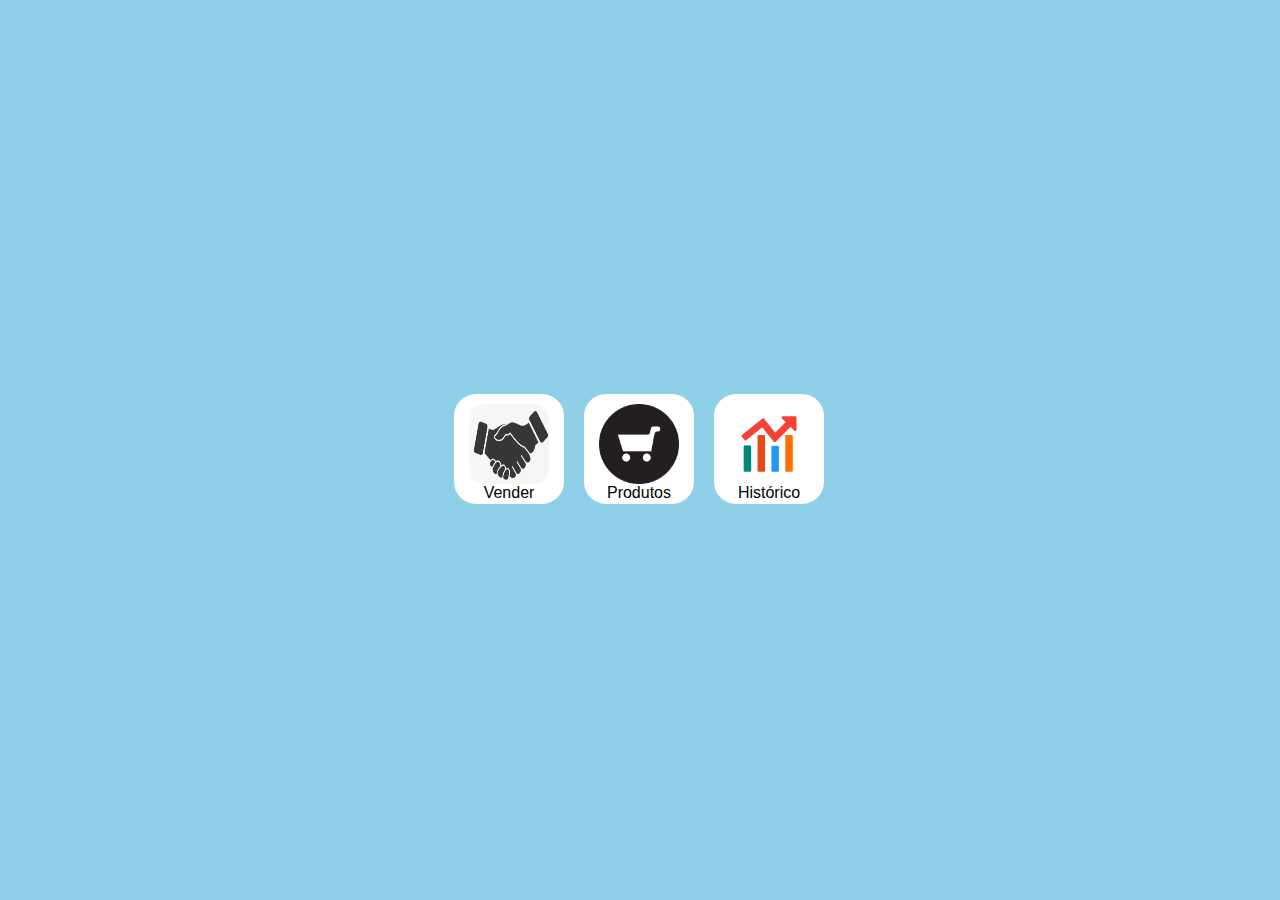
<file: index.html>
<!DOCTYPE html>
<html lang="pt-BR">
	<head>
		<meta charset="UTF-8" />
		<meta http-equiv="X-UA-Compatible" content="IE=edge" />
		<meta name="viewport" content="width=device-width, initial-scale=1, minimum-scale=1, maximum-scale=1">

		<link rel="manifest" href="/app.webmanifest" />
		<link rel="stylesheet" href="/css/index.css" />
		<link rel="stylesheet" href="/css/mandatory.css" />
		<script> // just in the main one
			if ('serviceWorker' in navigator) {
				navigator.serviceWorker.register('/sw.js')
				  .then(function(registration) {
					// Registration was successful
					console.log('ServiceWorker registration successful with scope: ' + registration.scope);
				  }).catch(function(err) {
					// registration failed :(
						console.log('ServiceWorker registration failed: ', err);
				  });
			}else{
				console.log("Service Worker not supported");
			}
			  
		</script>
		<title>Online Index</title>

	</head>
	<body>
		<div class="escolhas">
			<div class="escolha">
				<a href="/pages/vendas/index.html"> <img src="/imgs/handshake.png" alt="vender" />Vender </a>
			</div>
			<div class="escolha">
				<a href="/pages/produtos/index.html"> <img src="/imgs/carrinho.png" alt="produtos" />Produtos </a>
			</div>
			<div class="escolha">
				<a href="/pages/historico/index.html"> <img src="/imgs/grafico.png" alt="graficos" />Histórico </a>
			</div>
		</div>
		<script src="/js/libraries/jquery.min.js"></script>
		<script src="/js/mandatory.js"></script>
		
	</body>
</html>
</file>
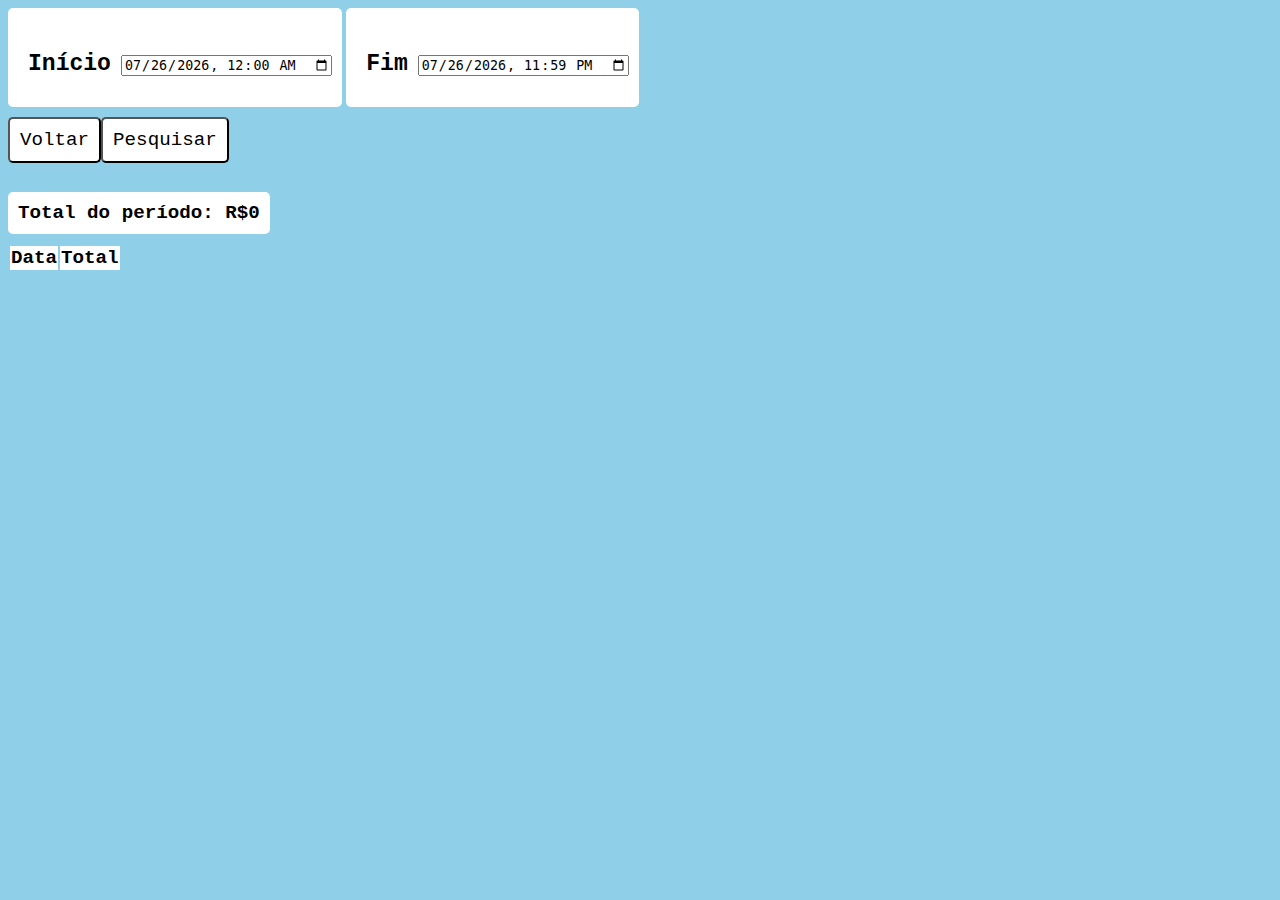
<file: pages/historico/index.html>
<!DOCTYPE html>
<html lang="pt">
<head>
    <meta charset="UTF-8">
    <meta http-equiv="X-UA-Compatible" content="IE=edge">
    <meta name="viewport" content="width=device-width, initial-scale=1.0">
    <link rel="stylesheet" href="/css/mandatory.css">
    <link rel="stylesheet" href="/css/historico.css">
    <script src="/js/libraries/jquery.min.js"></script>
    <script src="/js/mandatory.js"></script>
    <title>Document</title>
</head>
<body>
    <div class="foo1"><H3>Início</H3><input type="datetime-local" id="date_start"></div>
    <div class="foo2"><H3>Fim</H3><input type="datetime-local" id="date_end"></div>
    <script>
        
        document.getElementById("date_start").value = new Date().toISOString().substring(0,11) + "00:00"
        document.getElementById("date_end").value = new Date().toISOString().substring(0,11) + "23:59"
        
    </script>
    <!-- ao clickar no botão pesquisar, 
    gera uma table com as vendas feitas no
    periodo entre date_start e date_end -->
    
    <table id="vendas">
        <tr>
            <th>Data</th>
            <th>Total</th>
        </tr>
        <!-- contains the last 5 sells -->
    </div>
    <script>
        var total_periodo = 0

        function load_vendas(){
            total_periodo = 0
            var start = new Date(document.getElementById("date_start").value)
            
            var end = new Date(document.getElementById("date_end").value)
            document.getElementById("vendas").innerHTML = `
            <tr>
                <th>Data</th>
                <th>Produto</th>
                <th>Total</th>
            </tr>`
            var db = indexedDB.open(main_db, version);
            db.onupgradeneeded = createDB;
            db.onsuccess = (e) => {
                var request = db.result.transaction(vendas_tb, "readonly")
                    .objectStore(vendas_tb)
                    .openCursor(null, 'prev');
                request.onsuccess = (e) => {
                    var cursor = request.result;
                    
                    if(cursor){
                        now = new Date(cursor.value.date)
                        // check if the cursor.value.date is between date_start and date_end
                        if(now >= start && now <= end){
                            // for each sell in current_sell
                            cursor.value.current_sell.forEach(sell => { // opening each sell
                                // add the sell.price to total_periodo
                                total_periodo += sell.price*sell.quantity

                                var tr = document.createElement("tr");

                                var td = document.createElement("td");
                                td.innerText = cursor.value.date.toISOString().replace(/T/, ' ').replace(/\..+/, '');
                                tr.appendChild(td);
                                
                                td = document.createElement("td");
                                td.innerText = sell.name;
                                tr.appendChild(td);

                                td = document.createElement("td");
                                td.innerText = "R$" + sell.price*sell.quantity;
                                tr.appendChild(td);

                                document.getElementById("vendas").appendChild(tr);


                            })
                            
                        }


                        
                        cursor.continue();
                        
                    }
                    document.getElementById("total_periodo_id").innerText = total_periodo.toFixed(2)

                }
                
            }
        }

        // make a voltar function that returns to the previous page -->
        function voltar(){
            window.location.href = "/";
        }
    </script>
    <!-- make button voltar -->
    <br>
    <button onclick="voltar()">Voltar</button>
    <button onclick="load_vendas()">Pesquisar</button>
    <br>
    <h3>
        Total do período: R$<span id="total_periodo_id">0</span>
    </h3>
    <br>
</body>
</html>
</file>
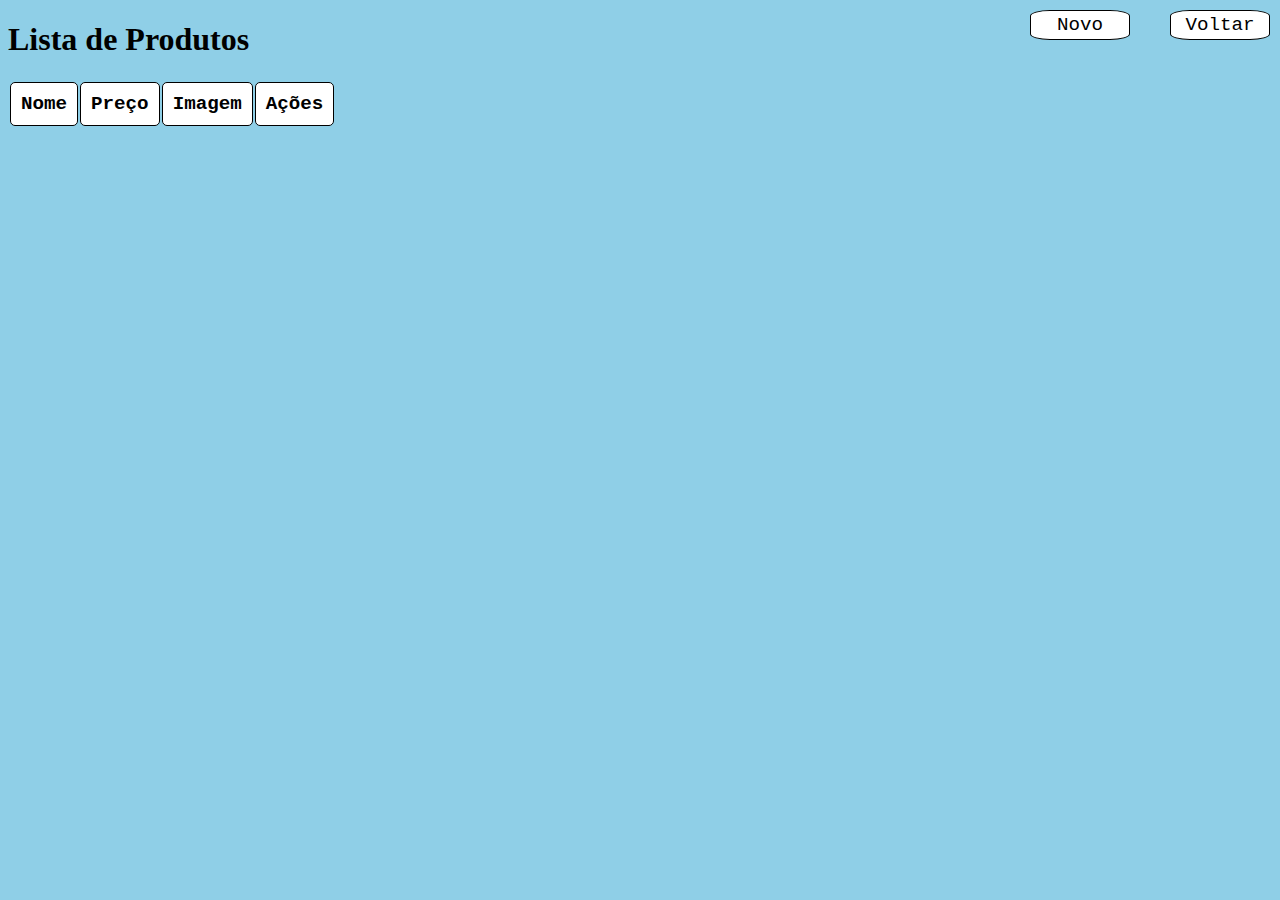
<file: pages/produtos/index.html>
<!DOCTYPE html>
<html lang="pt">
<head>
    <meta charset="UTF-8">
    <meta http-equiv="X-UA-Compatible" content="IE=edge">
    <meta name="viewport" content="width=device-width, initial-scale=1.0">
    <link rel="stylesheet" href="/css/mandatory.css" />
    <link rel="stylesheet" href="/css/produtos.css" />
    <title>Document</title>
</head>
<body>
    <!-- Basicamente aqui vamos listar todos os produtos 
    que estão na indexedDB e ter um botão pra deletar cada
    um deles. Ao clickar no produto, vamos para e tela de
    editar, passando o id por GET -->

    <h1>Lista de Produtos</h1>
    <table>
        <thead>
            <tr>
                <th>Nome</th>
                <th>Preço</th>
                <th>Imagem</th>
                <th>Ações</th>
            </tr>
        </thead>
        <tbody id="produtos">
    
        </tbody>
    </table>
    <script src="/js/libraries/jquery.min.js"></script>
    <script src="/js/mandatory.js"></script>

    <script>
        
    
        function deletar(id){
            if(confirm("Deseja deletar este produto?")){
                var db = indexedDB.open(main_db, version);
                db.onsuccess = (e) => {
                    var request = db.result.transaction(produtos_tb, "readwrite")
                        .objectStore(produtos_tb)
                        .delete(id);
                    request.onsuccess = (e) => {
                        location.reload();
                    }
                }
            }
        }
    
        function load_produtos(){
            var db = indexedDB.open(main_db, version);
            db.onupgradeneeded = createDB;
            db.onsuccess = (e) => {
                var request = db.result.transaction(produtos_tb, "readonly")
                    .objectStore(produtos_tb)
                    .getAll();
                request.onsuccess = (e) => {
                    var produtos = request.result;
                    var lista = ""
                    for (var i = 0; i < produtos.length; i++) {
                        lista += "<tr>";
                        lista += "<td>" + produtos[i].nome + "</td>";
                        lista += "<td>" + produtos[i].preco + "</td>";
                        lista += "<td><img src='" + produtos[i].imagem + "' alt='' width='50px'></td>";
                        lista += "<td><button onclick='deletar(" + produtos[i].id + ")'>Deletar</button><button onclick='editar(" + produtos[i].id + ")'>Editar</button></td>";
                        lista += "</tr>";
                    }
                    document.getElementById("produtos").innerHTML = lista;
                }
            }
        }
        
        
        function editar(id){
            location.href = "/pages/produtos/editar/#" + id;
        }

        function voltar(){
            location.href = "/";
        }

        function novo(){
            location.href = "/pages/produtos/novo/";
        }
        load_produtos();
    </script>
    <!-- faça os botões de voltar e novo com posições absolutas
        no canto inferior direito -->
    <button id="btn_voltar" onclick="voltar()" id="voltar">Voltar</button>
    <button id="btn_novo" onclick="novo()" id="novo">Novo</button>

</body>
</html>
</file>
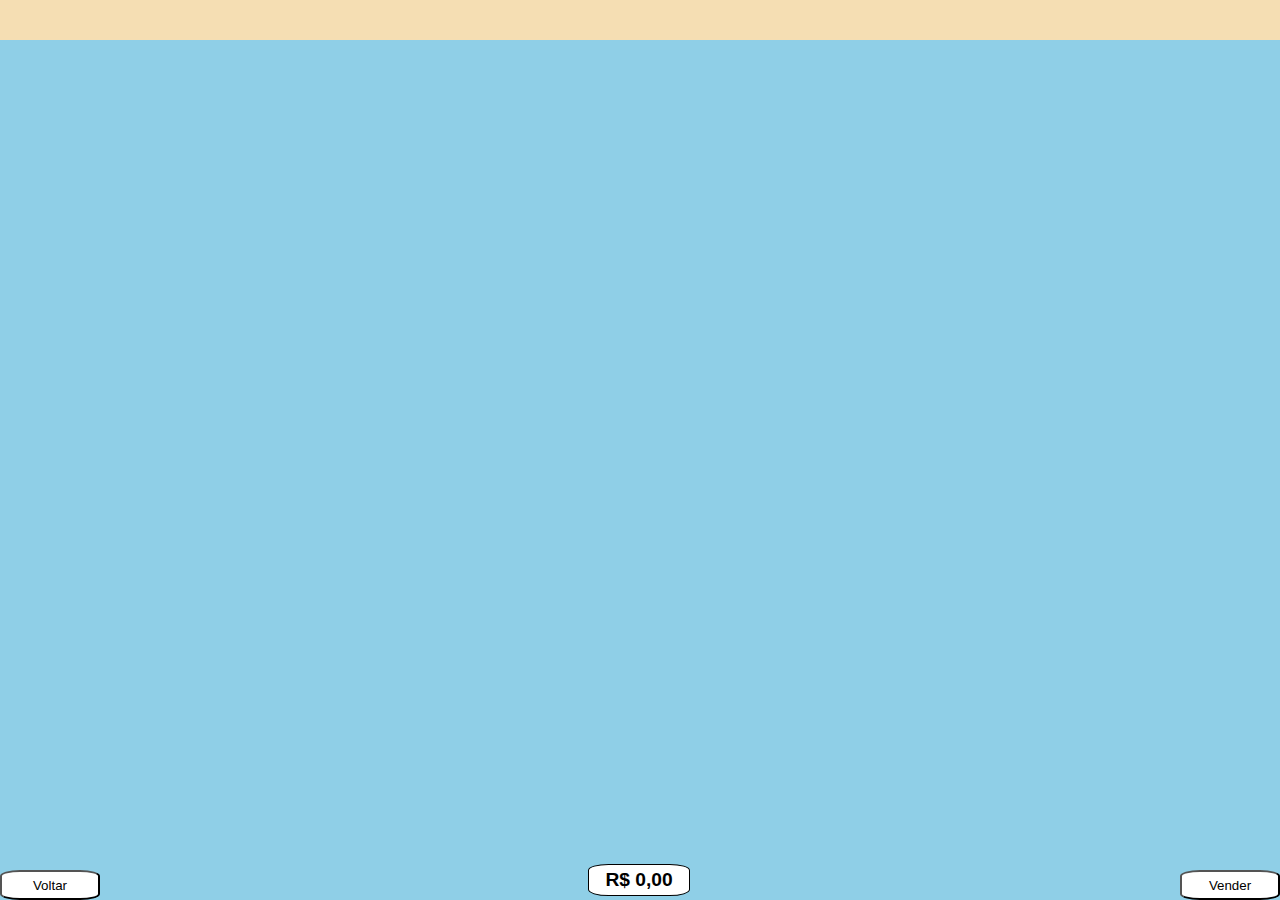
<file: pages/vendas/index.html>
<!DOCTYPE html>
<html lang="pt">
<head>
    <meta charset="UTF-8">
    <meta http-equiv="X-UA-Compatible" content="IE=edge">
    <meta name="viewport" content="width=device-width, initial-scale=1.0">
    <link rel="stylesheet" href="/css/mandatory.css">
    <link rel="stylesheet" href="/css/vender.css">
    <script src="/js/libraries/jquery.min.js"></script>
    <script src="/js/mandatory.js"></script>
    <title>Document</title>
</head>
<body>

    <!-- <h1>Vender produtos</h1> -->
    <div id="vendas">
        <!-- contains the last 5 sells -->

    </div>
    <div id="produtos"></div>

    <button id="venda" onclick="vender()">Vender</button>
    <button id="volta" onclick="voltar()">Voltar</button>
    <p id="total">R$ 0,00</p>
    <script>
        var produtos = [];
        var current_sell = [];

        // updates the products list
        function load_produtos(){
            var db = indexedDB.open(main_db, version);
            db.onupgradeneeded = createDB;
            db.onsuccess = (e) => {
                var request = db.result.transaction(produtos_tb, "readonly")
                    .objectStore(produtos_tb)
                    .getAll();
                request.onsuccess = (e) => {
                    produtos = request.result;
                    
                    // add quantity to the products list
                    for(var i = 0; i < produtos.length; i++){
                        produtos[i].quantity = 0;
                    }
                    
                    reset_current_sell()

                    make_grid()

                    for (let ar of document.getElementsByClassName("arrow_up") ) {
                        ar.onclick = click_up
                    }  
                    for (let ar of document.getElementsByClassName("arrow_down") ) {
                        ar.onclick = click_down
                    }
                }
            }
        }

        // copys product to current_sell
        function reset_current_sell(){
            current_sell = [];
            // set the quantity of every product to 0
            console.log(produtos)
            for( let i=0; i < produtos.length; i++){
                current_sell.push({
                    id: produtos[i].id,
                    name: produtos[i].nome,
                    price: produtos[i].preco,
                    quantity: 0
                })
            }
        }

        function load_vendas(){
            var db = indexedDB.open(main_db, version);
            db.onupgradeneeded = createDB;
            db.onsuccess = (e) => {
                var request = db.result.transaction(vendas_tb, "readonly")
                    .objectStore(vendas_tb)
                    .getAll();
                request.onsuccess = (e) => {
                    var vendas = request.result
                    vendas = vendas.reverse().slice(0,20)
                    
                    html = "";
                    for(var i = 0; i < vendas.length; i++){
                        var venda = vendas[i];
                        var venda_html = "<p class='historico_venda'>R$" + venda.total + "</p>";
                        html += venda_html;
                    }
                    document.getElementById("vendas").innerHTML = html;
                    
                    
                }
            }
        }

        // generates a grid of products in the screen
        function make_grid(){
            var grid = "";
            
            for (var i = 0; i < produtos.length; i++) {
                
                grid += `
                    <div class="produto">
                        
                        <img src="/imgs/arrow_up.png" class="arrow_up clickable">
                        <div class="area_branca">
                            <img src="${produtos[i].imagem}" alt="">
                            <h3>${produtos[i].nome}</h3>
                            <input type="hidden" name="id" value="${produtos[i].id}" >
                        </div>
                        <img src="/imgs/arrow_down.png" class="arrow_down clickable">
                        <p class="preco"><span class="rs">R$</span>${produtos[i].preco}</p>
                        <p class="quantity">x 0</p>
                        
                    </div>
                `;
            }
            $("#produtos").html(grid);
        }
            
        function click_up(e){
            console.log("clicked up")
            var id = e.target.parentElement.getElementsByTagName("input")[0].value;
            index_current_product = current_sell.findIndex(product => product.id == id)
            
            // adding one to quantity
            current_sell[index_current_product]["quantity"]++

            // updating the quantity in the dom
            e.target.parentElement.getElementsByClassName("quantity")[0].innerText = "x " + current_sell[index_current_product]["quantity"]

            // setting arrow down to display absolute
            e.target.parentElement.getElementsByClassName("arrow_down")[0].style.display = "block"
            update_current_price()
        }

        function click_down(e){
            console.log("clicked down")
            var id = e.target.parentElement.getElementsByTagName("input")[0].value;
            index_current_product = current_sell.findIndex(product => product.id == id)
            
            // removing one to quantity
            current_sell[index_current_product]["quantity"]--

            // updating the quantity in the dom
            e.target.parentElement.getElementsByClassName("quantity")[0].innerText = "x " + current_sell[index_current_product]["quantity"]

            // setting arrow down to display none if quantity is 0
            if(current_sell[index_current_product]["quantity"] == 0){
                e.target.parentElement.getElementsByClassName("arrow_down")[0].style.display = "none"
            }
            update_current_price()
        }
        
        function vender(){
            // only sell if there is something to sell :p
            total = update_current_price()
            if(!total){
                return
            }
            // removes the itens that doesn't have quantity from current_sell
            current_sell = current_sell.filter(product => product.quantity > 0)
            // deletes 
            var db = indexedDB.open(main_db, version);
            db.onupgradeneeded = createDB;
            db.onsuccess = (e) => {
                var request = db.result.transaction(vendas_tb, "readwrite")
                    .objectStore(vendas_tb)
                    .add({current_sell, total, date: new Date()});
                request.onsuccess = (e) => {
                    load_produtos()
                    load_vendas()
                    document.getElementById("total").innerText = "R$ 0,00"
                    console.log("vendido")
                }
            }
        }
        
        function voltar(){
            location.href = "/";
        }

        function update_current_price(){
            var total = 0;
            for(let product of current_sell){
                if(product.price){
                    total += product.price * product.quantity
                }
            }
            $("#total").html("R$ " + total)
            return total
        }
        
        load_produtos()
        load_vendas()

        
        
    </script>
    
</body>
</html>
</file>
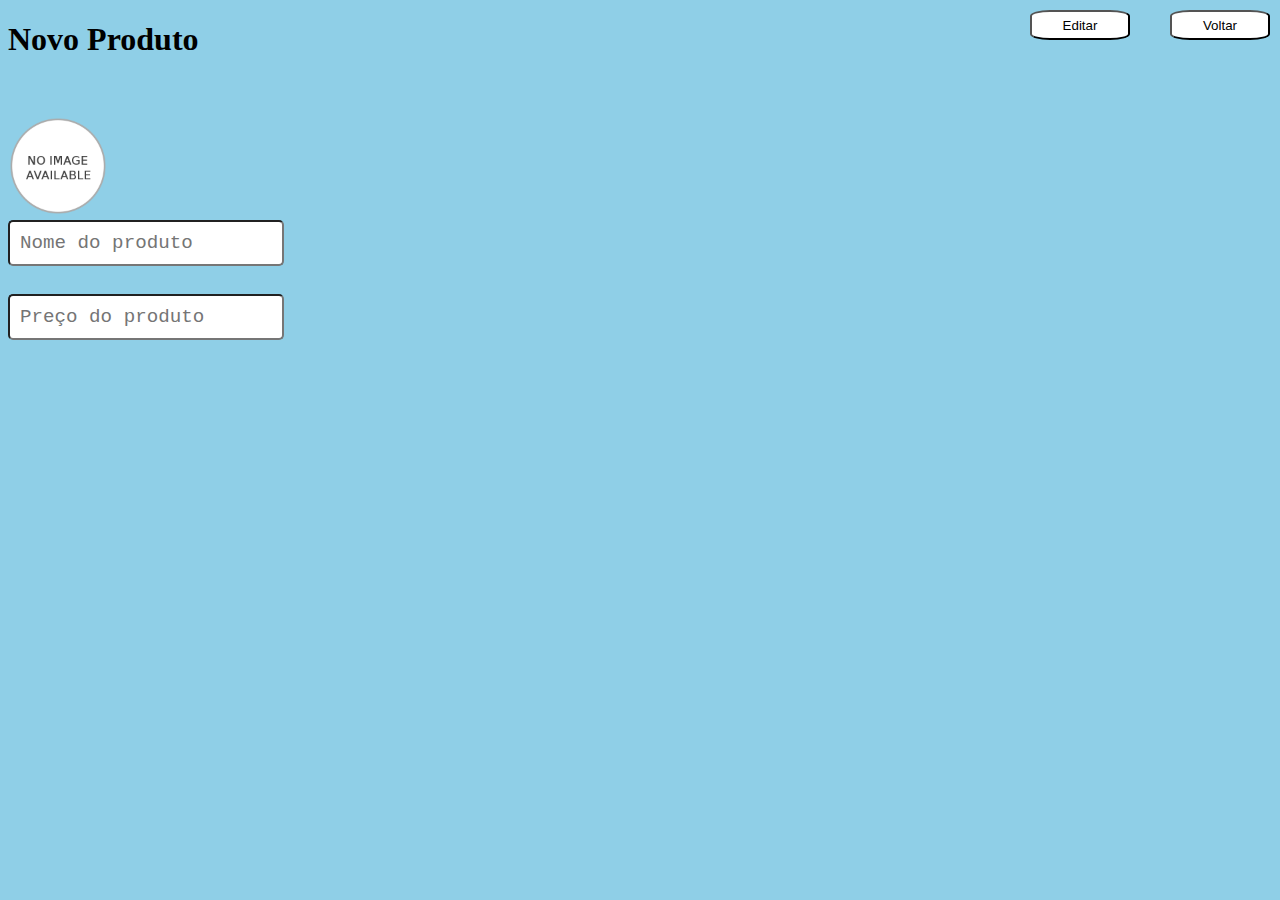
<file: pages/produtos/editar/index.html>
<!DOCTYPE html>
<html lang="pt">
<head>
    <meta charset="UTF-8">
    <meta http-equiv="X-UA-Compatible" content="IE=edge">
    <meta name="viewport" content="width=device-width, initial-scale=1.0">
    <link rel="stylesheet" href="/css/novo.css">
    <link rel="stylesheet" href="/css/mandatory.css" />
    <title>Document</title>
</head>
<body>
    <h1>Novo Produto</h1>
    <input type="file" id="imagem" hidden> <br> <br>
    <img src="/imgs/no-image.png" alt="" id="prev_img" class="clickable"> <br>
    <input type="text" id="nome" placeholder="Nome do produto" > <br> <br>
    <input type="number" id="preco" placeholder="Preço do produto"> <br> <br>
    <button id="btn_cadastrar" onclick="editar()">Editar</button>
    <button id="btn_voltar"  onclick="voltar()">Voltar</button>
    <script src="/js/libraries/jquery.min.js"></script>
    <script src="/js/mandatory.js"></script>
    
    <script>
        function getBase64(file) {
            return new Promise((resolve, reject) => {
              const reader = new FileReader();
              reader.readAsDataURL(file);
              reader.onload = () => {
                let encoded = reader.result.toString().replace(/^data:(.*,)?/, '');
                if ((encoded.length % 4) > 0) {
                  encoded += '='.repeat(4 - (encoded.length % 4));
                }
                resolve(encoded);
              };
              reader.onerror = error => reject(error);
            });
          }
        
        
        document.getElementById("prev_img").onclick = function() {
            document.getElementById("imagem").click();
        }


        document.getElementById("imagem").addEventListener("change", (e) => {    
            getBase64(e.target.files[0]).then(
                data => document.getElementById("prev_img").src = 'data:text/plain;base64,' + data
            );
        }, false);

        var id ;
        function editar(){
            // saves the product to the IndexedDB
            var produto = {
                nome: document.getElementById("nome").value,
                preco: parseFloat(document.getElementById("preco").value),
                imagem: document.getElementById("prev_img").src,
                id: id
            }

            if(!produto.nome || !produto.preco){
                alert("Preencha todos os campos!");
                return;
            }

            while(!produto.imagem){
                // loop for make this thread wait until the image is loaded
                // it's a bad practice, but it's the only way to do it
                // because the image is loaded async
                console.log("waiting for image to load");

            }
            
            
            // open the database
            var request = window.indexedDB.open(main_db, version);

            // in case of the browser not supporting IndexedDB
            request.onerror = function(error) {
                console.log("error: " + error);
            };
            // in case of update/creation of the database
            request.onupgradeneeded = createDB
            // in case of success, we edit the product in the database
            request.onsuccess = function(event) {
                var db = event.target.result;
                var transaction = db.transaction([produtos_tb], "readwrite");
                var objectStore = transaction.objectStore(produtos_tb);
                // make a request updating the product of key path = id
                var request = objectStore.put(produto);
                request.onsuccess = function(event) {
                    console.log("Produto editado com sucesso");
                    window.location.href = "/pages/produtos/index.html";
                };

                transaction.oncomplete = function(event) {
                    db.close();
                };
            }
        }
        function voltar(){
            window.location.href = "/pages/produtos/index.html";
        }
        
        function load_produto(){
            // get id from url
            id = parseInt(location.hash.replaceAll("#",""));

            // open the database and get the product
            var request = window.indexedDB.open(main_db, version);

            request.onerror = function(error) {
                console.log("error: " + error);
            };
            request.onupgradeneeded = createDB

            request.onsuccess = function(event) {
                var db = event.target.result;
                var transaction = db.transaction([produtos_tb], "readwrite");
                var objectStore = transaction.objectStore(produtos_tb);
                
                var request = objectStore.get(parseInt(id));
                request.onsuccess = function(event) {
                    var produto = event.target.result;
                    console.log(produto)
                    document.getElementById("nome").value = produto.nome;
                    document.getElementById("preco").value = produto.preco;
                    document.getElementById("prev_img").src = produto.imagem;
                };
                transaction.oncomplete = function(event) {
                    db.close();
                };
            }
        }
        
        load_produto();
    </script>

</body>
</html>
</file>
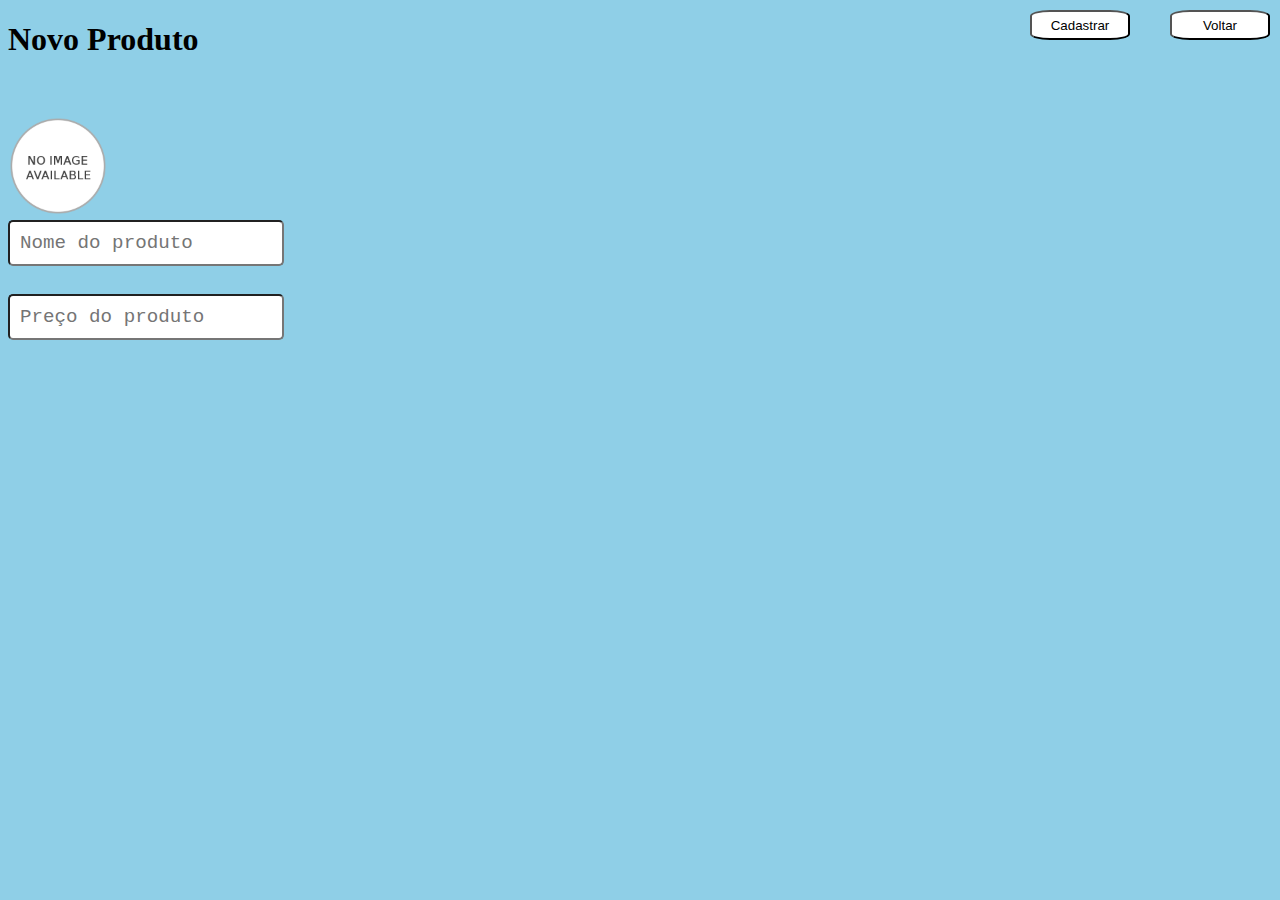
<file: pages/produtos/novo/index.html>
<!DOCTYPE html>
<html lang="pt">
<head>
    <meta charset="UTF-8">
    <meta http-equiv="X-UA-Compatible" content="IE=edge">
    <meta name="viewport" content="width=device-width, initial-scale=1.0">
    <link rel="stylesheet" href="/css/novo.css">
    <link rel="stylesheet" href="/css/mandatory.css" />
    <title>Document</title>
</head>
<body>
    <h1>Novo Produto</h1>
    <input type="file" id="imagem" hidden> <br> <br>
    <img src="/imgs/no-image.png" alt="" id="prev_img" class="clickable"> <br>
    <input type="text" id="nome" placeholder="Nome do produto" > <br> <br>
    <input type="number" id="preco" placeholder="Preço do produto"  > <br> <br>
    <button id="btn_cadastrar" onclick="cadastrar()">Cadastrar</button>
    <button id="btn_voltar" onclick="voltar()">Voltar</button>
    <script src="/js/libraries/jquery.min.js"></script>
    <script src="/js/mandatory.js"></script>
    
    <script>
        function getBase64(file) {
            return new Promise((resolve, reject) => {
              const reader = new FileReader();
              reader.readAsDataURL(file);
              reader.onload = () => {
                let encoded = reader.result.toString().replace(/^data:(.*,)?/, '');
                if ((encoded.length % 4) > 0) {
                  encoded += '='.repeat(4 - (encoded.length % 4));
                }
                resolve(encoded);
              };
              reader.onerror = error => reject(error);
            });
          }
        
        
        document.getElementById("prev_img").onclick = function() {
            document.getElementById("imagem").click();
        }


        document.getElementById("imagem").addEventListener("change", (e) => {    
            getBase64(e.target.files[0]).then(
                data => document.getElementById("prev_img").src = 'data:text/plain;base64,' + data
            );
        }, false);


        function cadastrar(){
            // saves the product to the IndexedDB
            var produto = {
                nome: document.getElementById("nome").value,
                preco: parseFloat(document.getElementById("preco").value),
                imagem: document.getElementById("prev_img").src
            }
            
            if(!produto.nome || !produto.preco){
                alert("Preencha todos os campos!");
                return;
            }

            while(!produto.imagem){
                // loop for make this thread wait until the image is loaded
                // it's a bad practice, but it's the only way to do it
                // because the image is loaded async
                console.log("waiting for image to load");

            }
            
            // open the database
            var request = window.indexedDB.open(main_db, version);

            // in case of the browser not supporting IndexedDB
            request.onerror = function(error) {
                console.log("error: " + error);
            };
            // in case of update/creation of the database
            request.onupgradeneeded = createDB
            // in case of success, we add the product to the database
            request.onsuccess = function(event) {
                var db = event.target.result;
                var transaction = db.transaction([produtos_tb], "readwrite");
                var objectStore = transaction.objectStore(produtos_tb);
                var request = objectStore.add(produto);
                request.onsuccess = function(event) {
                    console.log("Produto cadastrado com sucesso!");
                    location.href = "/pages/produtos/index.html";
                };
                transaction.oncomplete = function(event) {
                    db.close();
                };
            }
            
        }

        function voltar(){
            window.location.href = "/pages/produtos";
        }
    </script>

</body>
</html>
</file>
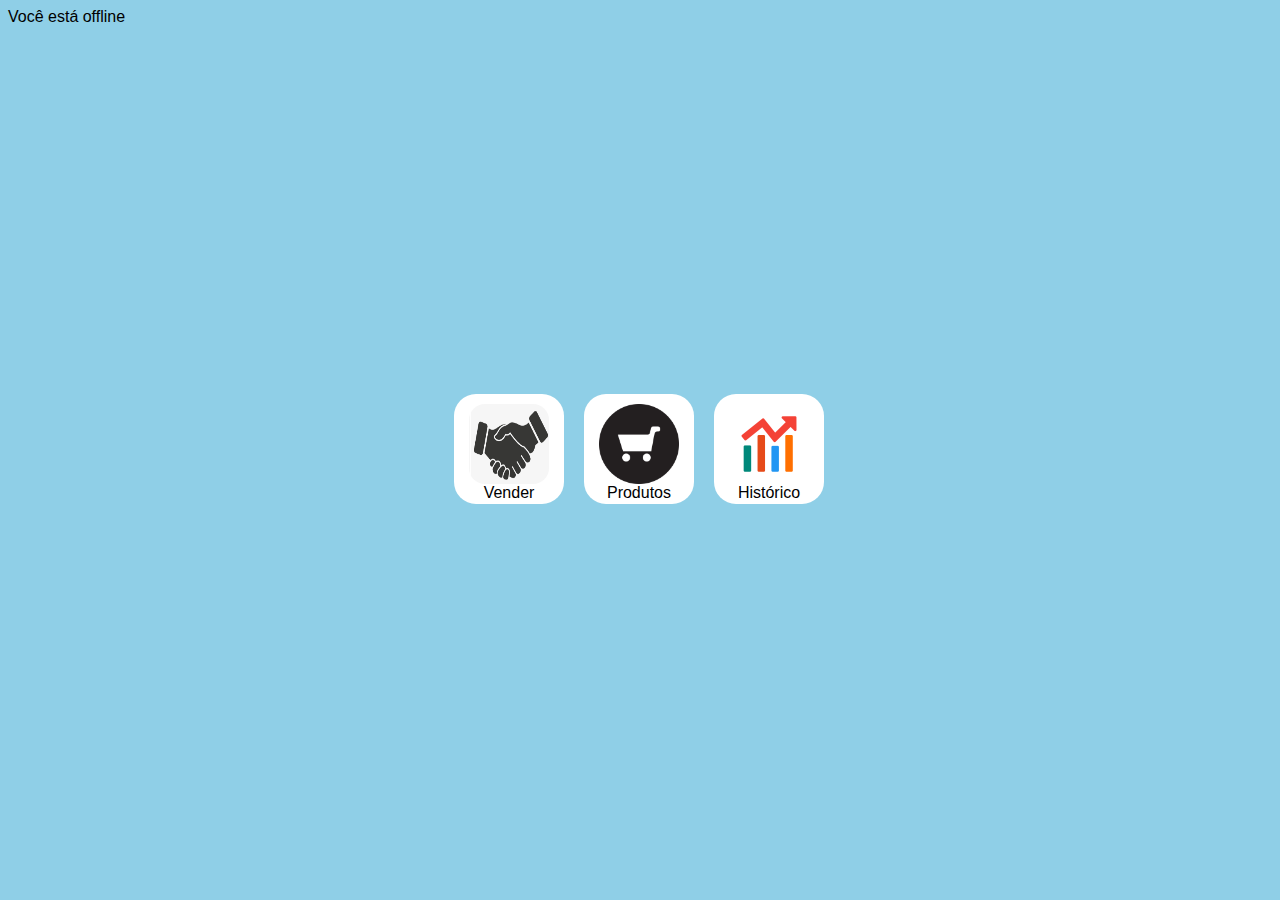
<file: index-offline.html>
<!DOCTYPE html>
<html lang="pt-BR">
	<head>
		<meta charset="UTF-8" />
		<meta http-equiv="X-UA-Compatible" content="IE=edge" />
		<meta name="viewport" content="width=device-width, initial-scale=1, minimum-scale=1, maximum-scale=1">

		<link rel="manifest" href="/app.webmanifest" />
		<link rel="stylesheet" href="/css/index.css" />
		<link rel="stylesheet" href="/css/mandatory.css" />
		<script> // just in the main one
			if ('serviceWorker' in navigator) {
				navigator.serviceWorker.register('/sw.js')
				  .then(function(registration) {
					// Registration was successful
					console.log('ServiceWorker registration successful with scope: ' + registration.scope);
				  }).catch(function(err) {
					// registration failed :(
						console.log('ServiceWorker registration failed: ', err);
				  });
			}else{
				console.log("Service Worker not supported");
			}
			  
		</script>
		<title>Offline index</title>

	</head>
	<body>
		<div class="escolhas">
			<div class="escolha">
				<a href="/pages/vendas/index.html"> <img src="/imgs/handshake.png" alt="vender" />Vender </a>
			</div>
			<div class="escolha">
				<a href="/pages/produtos/index.html"> <img src="/imgs/carrinho.png" alt="produtos" />Produtos </a>
			</div>
			<div class="escolha">
				<a href="/pages/historico/index.html"> <img src="/imgs/grafico.png" alt="graficos" />Histórico </a>
			</div>
		</div>
		Você está offline
		<script src="/js/libraries/jquery.min.js"></script>
		<script src="/js/mandatory.js"></script>
		
	</body>
</html>
</file>
<file: css/index.css>
body {
    /*overscroll-behavior-y: contain;*/
    background-color: #8FCFE7;
    font-family: 'Bebas Neue', sans-serif;
    font-weight: lighter;
    
}

.escolhas{
    text-align: center;
    /* border: 1px solid black; */
    display: inline-flex;
    justify-content: center;
    position: absolute;
    top: calc(50% - (66px));
    left: calc(50% - (196px));
}


.escolha{
    margin: 10px 10px 10px 10px;
    padding: 10px 10px 10px 10px;
    display: inline-block;
    background-color: white;
    height: 90px;
    width: 90px;
    border-radius: 20%;

}

.escolha img{
    height: 80px;
    width: 80px;
    border-radius: 20%;
    margin: auto auto auto auto;
    display: block;
}

/* removes all the effects of a tag */
a {
    text-decoration: none;
    color: black;
}
</file>
<file: css/historico.css>
#vendas > * > * {
    padding: 0;
    border: 1px solid black;
    background-color: #fff;
    font-size: larger;
    font-family: 'Courier New', Courier, monospace;
    padding: 10px;
    border-radius: 5px;
;
}

.foo1, .foo2, h3{
    background-color: #fff;
    font-size: larger;
    font-family: 'Courier New', Courier, monospace;
    padding: 10px;
    border-radius: 5px;
    margin-bottom: 10px;
    display: inline-block;
}

button{
    background-color: #fff;
    font-size: larger;
    font-family: 'Courier New', Courier, monospace;
    padding: 10px;
    border-radius: 5px;
    margin-bottom: 10px;
    display: inline-block;
}
</file>
<file: css/produtos.css>
td, th, button{
    background-color: #fff;
    font-size: larger;
    font-family: 'Courier New', Courier, monospace;
    padding: 10px;
    border: 1px solid black;
    border-radius: 5px;
    margin-bottom: 10px;
}

#btn_voltar {
    position: fixed;
    top: 10px;
    right: 10px;
    width: 100px;
    height: 30px;
    background-color: white;
    border-radius: 20%;
    display: flex;
    flex-direction: column;
    align-items: center;
    justify-content: center;
    z-index: 1;
}

#btn_novo {
    position: fixed;
    top: 10px;
    right: 150px;
    width: 100px;
    height: 30px;
    background-color: white;
    border-radius: 20%;
    display: flex;
    flex-direction: column;
    align-items: center;
    justify-content: center;
    z-index: 1;
}
</file>
<file: css/vender.css>
body {
    /*overscroll-behavior-y: contain;*/
    background-color: #8FCFE7;
    font-family: 'Bebas Neue', sans-serif;
    font-weight: lighter;
    
}

.area_branca img{
    padding-top: 10px;
    width: 100px;
    height: 100px;
}
.arrow_up, .arrow_down{
    width: 30px;
    height: 30px;
}
.arrow_up{
    position: absolute;
    display: flex;
    top:0;
    left: 85px;
}
.arrow_down{
    position: absolute;
    top:200px;
    left: 85px;
    display: none;
}

.area_branca{
    background-color: white;
    border-radius: 20%;
    width: 200px;
    height: 150px;
    
}
.produto{
    display:inline-flex;
    text-align: center;
    padding-bottom: 40px;
    padding-top: 40px;
    position:sticky;
    /* padding-right: 40px; */
    margin-right: 10px;
    margin-bottom: 20px;
    /* border: 1px solid black; */
}

#produtos{
    margin-top: 50px;
    
}
.produto h3{
    margin-top: 0px;
    
    white-space: nowrap;
    overflow: hidden;
    text-overflow: ellipsis;
    max-width: 200px;
}

.preco, .quantity{
    position: absolute;
    padding: 0;
    font-size: 20px;
    font-weight: 900;

}
.quantity{
    top: 0;
    left: 30px;
}
.preco{
    top: 0;
    right: 15px;
}
/* .quantity{
    position: absolute;
    font-size: 20px;
    font-weight: 900;
    top: 50px;
    left: -50px;
    
} */

/* makes it static at the right bottom */
#venda{
    position: fixed;
    bottom: 0;
    right: 0;
    width: 100px;
    height: 30px;
    background-color: white;
    border-radius: 20%;
    display: flex;
    flex-direction: column;
    align-items: center;
    justify-content: center;
    z-index: 1;
}

#volta{
    position: fixed;
    bottom: 0;
    left: 0;
    width: 100px;
    height: 30px;
    background-color: white;
    border-radius: 20%;
    display: flex;
    flex-direction: column;
    align-items: center;
    justify-content: center;
    z-index: 1;
}

/* makes id total static at the center bottom of the body*/
#total{
    position: fixed;
    bottom: -15px;
    right: calc((50%) - (50px));
    width: 100px;
    height: 30px;
    background-color: white;
    border-radius: 20%;
    display: flex;
    flex-direction: column;
    align-items: center;
    justify-content: center;
    z-index: 1;
    font-size: larger;
    font-weight: 900;
    border: 1px solid black;
    pointer-events: none;

}

/*  */
#vendas{
    position: fixed;
    top: 0;
    right: 0;
    height: 40px;
    width: 100%;
    background-color: wheat;
    display: flex;
    align-items: center;
    direction: rtl;
    overflow: hidden;
    z-index:2;
    
}

.historico_venda{
    font-size: larger;
    font-weight: 900;
    padding-left: 20px;
    display: inline-flex;
    flex-direction: row-reverse;
    
}
#vendas:first-child :first-child{
    color: green;
    font-size: 25px;
}
body{
    margin-bottom: 50px;
}
.rs{
    font-size: small;
    color: blue;
}
</file>
<file: css/novo.css>
#prev_img{
    width: 100px;
    height: 100px;
    
}

img {
    pointer-events: initial;
    -webkit-user-drag: initial;
    -khtml-user-drag:initial;
    -moz-user-drag:initial;
    -o-user-drag: initial;
}
#nome, #preco{
    background-color: #fff;
    font-size: larger;
    font-family: 'Courier New', Courier, monospace;
    padding: 10px;
    border-radius: 5px;
    margin-bottom: 10px;
    display: inline-block;
}

#btn_voltar {
    position: fixed;
    top: 10px;
    right: 10px;
    width: 100px;
    height: 30px;
    background-color: white;
    border-radius: 20%;
    display: flex;
    flex-direction: column;
    align-items: center;
    justify-content: center;
    z-index: 1;
}

#btn_cadastrar {
    position: fixed;
    top: 10px;
    right: 150px;
    width: 100px;
    height: 30px;
    background-color: white;
    border-radius: 20%;
    display: flex;
    flex-direction: column;
    align-items: center;
    justify-content: center;
    z-index: 1;
}
</file>
<file: css/mandatory.css>
body {
    background-color: #8FCFE7;
    overscroll-behavior: contain;
}
@font-face {
    font-family: "FontAwesome";
    src: url("/fonts/BebasNeue-Regular.ttf") format("truetype");
}

img:not(.clickable) {
    pointer-events: none;
    -webkit-user-drag: none;
    -khtml-user-drag: none;
    -moz-user-drag: none;
    -o-user-drag: none;
}
</file>
